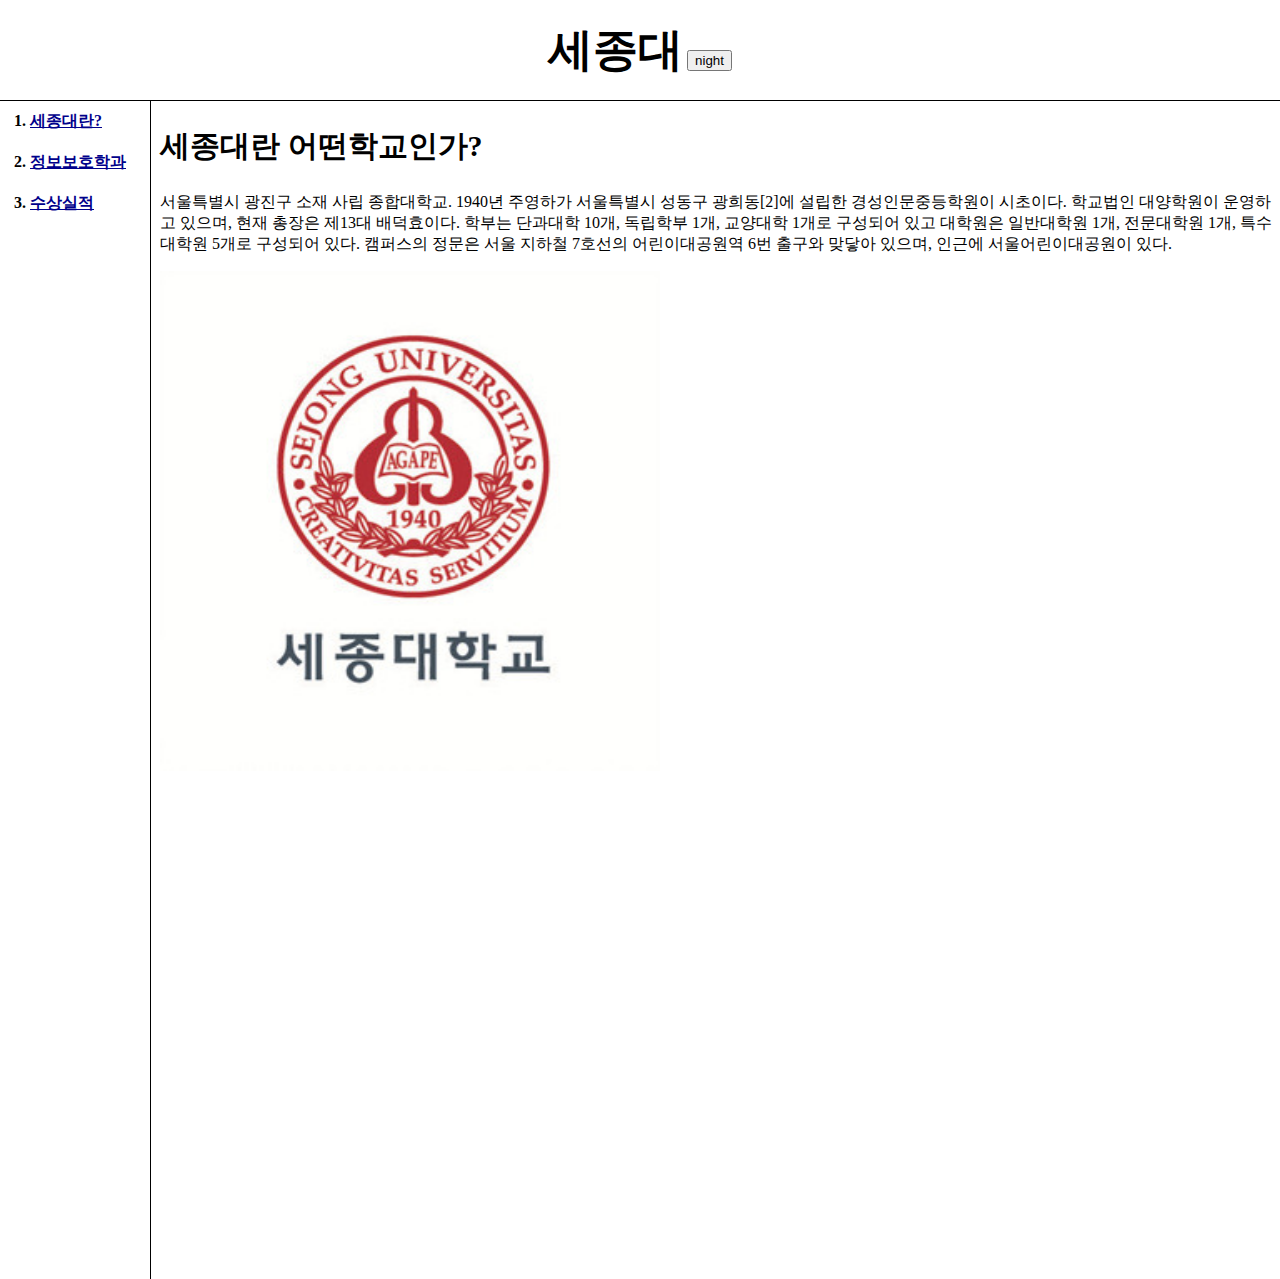
<file: index.html>
<!doctype html>
<html>
<head>
  <!--javascript를 불러오는 -->
  <script src="Night_day & Links.js"></script>
  <title>세종대 정보보호학과 소개</title>
  <meta charset="utf-8">
  <!-- Global site tag (gtag.js) - Google Analytics -->
<script async src="https://www.googletagmanager.com/gtag/js?id=G-V13BR26G4M"></script>
<script>
  window.dataLayer = window.dataLayer || [];
  function gtag(){dataLayer.push(arguments);}
  gtag('js', new Date());

  gtag('config', 'G-V13BR26G4M');
</script>
<!--여기는 style.css를 불러오는 -->
<link rel="stylesheet" href="style.css">
</head>


<body style="margin:0;">
  <div class="title">
    <h1>세종대</h1>
    <input type="button" value="night" onclick="
      NightDayHandler(this);
    ">
  </div>
<div id="grid">
  <ol id="ol_left">
    <li><a href="index.html">세종대란?</li></a>
    <li><a href="정보보호학과란.html">정보보호학과</li></a>
    <li><a href="상.html">수상실적</li></a>
  </ol>
  <div>
    <h2 style="font-size:30px;"><!--<a href="http://www.sejong.ac.kr/" target="_blank" title="세종대학교홈페이지">-->세종대란 어떤학교인가?</h2>
    <p>서울특별시 광진구 소재 사립 종합대학교. 1940년 주영하가 서울특별시 성동구 광희동[2]에 설립한 경성인문중등학원이 시초이다.
     학교법인 대양학원이 운영하고 있으며, 현재 총장은 제13대 배덕효이다. 학부는 단과대학 10개, 독립학부 1개, 교양대학 1개로 구성되어 있고
     대학원은 일반대학원 1개, 전문대학원 1개, 특수대학원 5개로 구성되어 있다. 캠퍼스의 정문은 서울 지하철 7호선의 어린이대공원역 6번 출구와 맞닿아
     있으며, 인근에 서울어린이대공원이 있다.
   </p>

    <img  width="500" height="500" src="세종대 로고.jpg" alt="세종대 로고">
    <iframe style="width:1000px; height:500px;" src="https://www.youtube.com/embed/nsQKgQHuygU" frameborder="0" allow="accelerometer; autoplay; clipboard-write; encrypted-media; gyroscope; picture-in-picture" allowfullscreen></iframe>
  </div>
</div>
    <div id="disqus_thread"></div>
  <script>
        /**
        *  RECOMMENDED CONFIGURATION VARIABLES: EDIT AND UNCOMMENT THE SECTION BELOW TO INSERT DYNAMIC VALUES FROM YOUR PLATFORM OR CMS.
        *  LEARN WHY DEFINING THESE VARIABLES IS IMPORTANT: https://disqus.com/admin/universalcode/#configuration-variables    */
        /*
        var disqus_config = function () {
        this.page.url = PAGE_URL;  // Replace PAGE_URL with your page's canonical URL variable
        this.page.identifier = PAGE_IDENTIFIER; // Replace PAGE_IDENTIFIER with your page's unique identifier variable
        };
        */
        (function() { // DON'T EDIT BELOW THIS LINE
        var d = document, s = d.createElement('script');
        s.src = 'https://sejong.disqus.com/embed.js';
        s.setAttribute('data-timestamp', +new Date());
        (d.head || d.body).appendChild(s);
        })();
    </script>
    <noscript>Please enable JavaScript to view the <a href="https://disqus.com/?ref_noscript">comments powered by Disqus.</a></noscript>

    <!--Start of Tawk.to Script-->
    <script type="text/javascript">
    var Tawk_API=Tawk_API||{}, Tawk_LoadStart=new Date();
    (function(){
    var s1=document.createElement("script"),s0=document.getElementsByTagName("script")[0];
    s1.async=true;
    s1.src='https://embed.tawk.to/601add4ec31c9117cb75835d/1etkf0v90';
    s1.charset='UTF-8';
    s1.setAttribute('crossorigin','*');
    s0.parentNode.insertBefore(s1,s0);
    })();
    </script>
    <!--End of Tawk.to Script-->
</body>
</html>
</file>
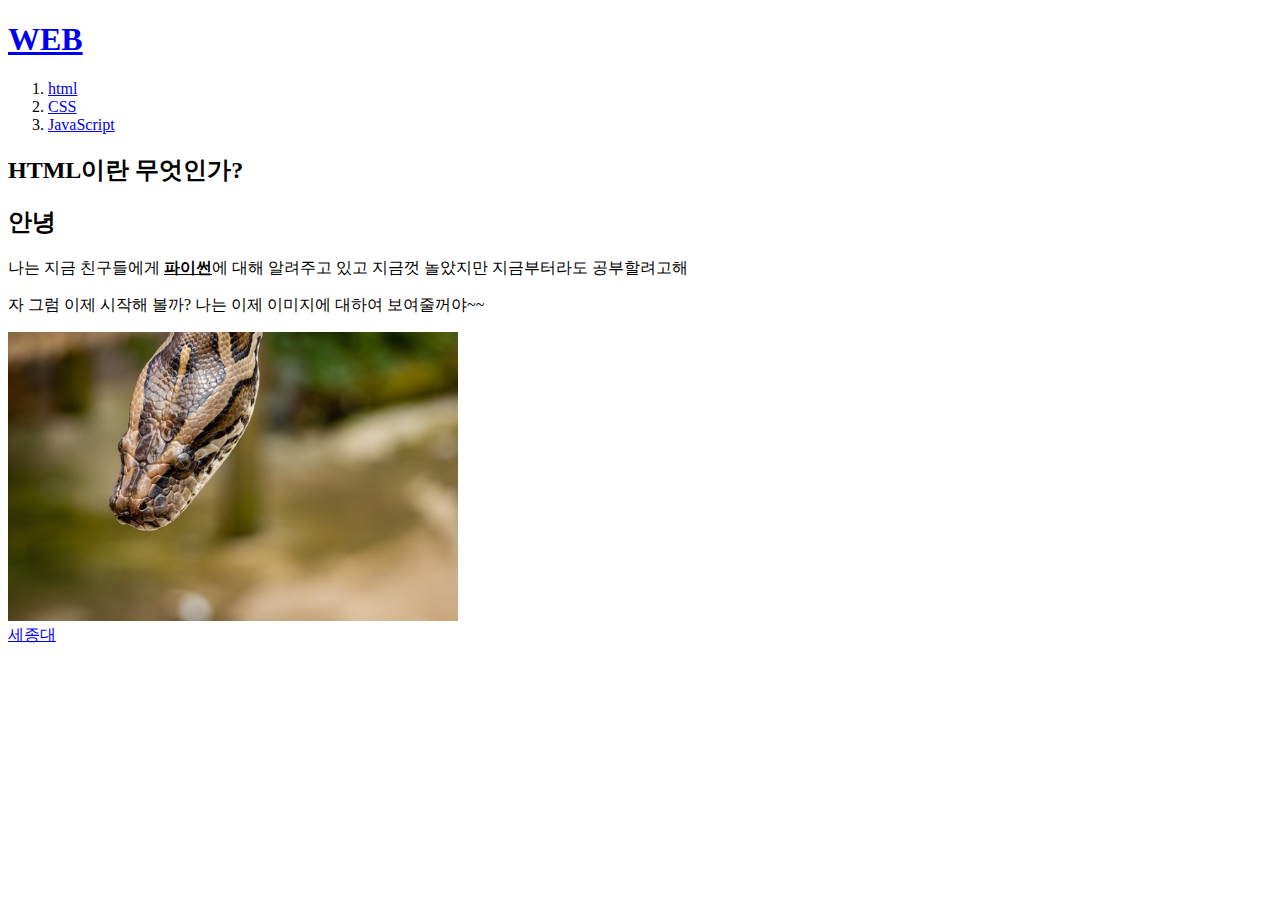
<file: 1.html>
<!doctype html>
<html>
<head>

  <title>WEB1 - html</title>
  <meta charset="utf-8">
</head>
<body>
  <h1><a href="index.html">WEB</h1><a>
  <ol>
    <li><a href="1.html">html</li></a>
    <li><a href="2.html">CSS</li></a>
    <li><a href="3.html">JavaScript</li></a>
  </ol>
  <h2>HTML이란 무엇인가?</h2>
  <h2>안녕</h2>
  <p>나는 지금 친구들에게 <u><strong>파이썬</strong></u>에 대해 알려주고 있고 지금껏 놀았지만 지금부터라도 공부할려고해</p>
  <p>자 그럼 이제 시작해 볼까? 나는 이제 이미지에 대하여 보여줄꺼야~~</p>
  <img  width="450" src="coding.jpg">
  <br><a href="http://www.sejong.ac.kr/" target="_blank" title="세종대학교홈페이지">세종대</a>
</body>
</html>
</file>
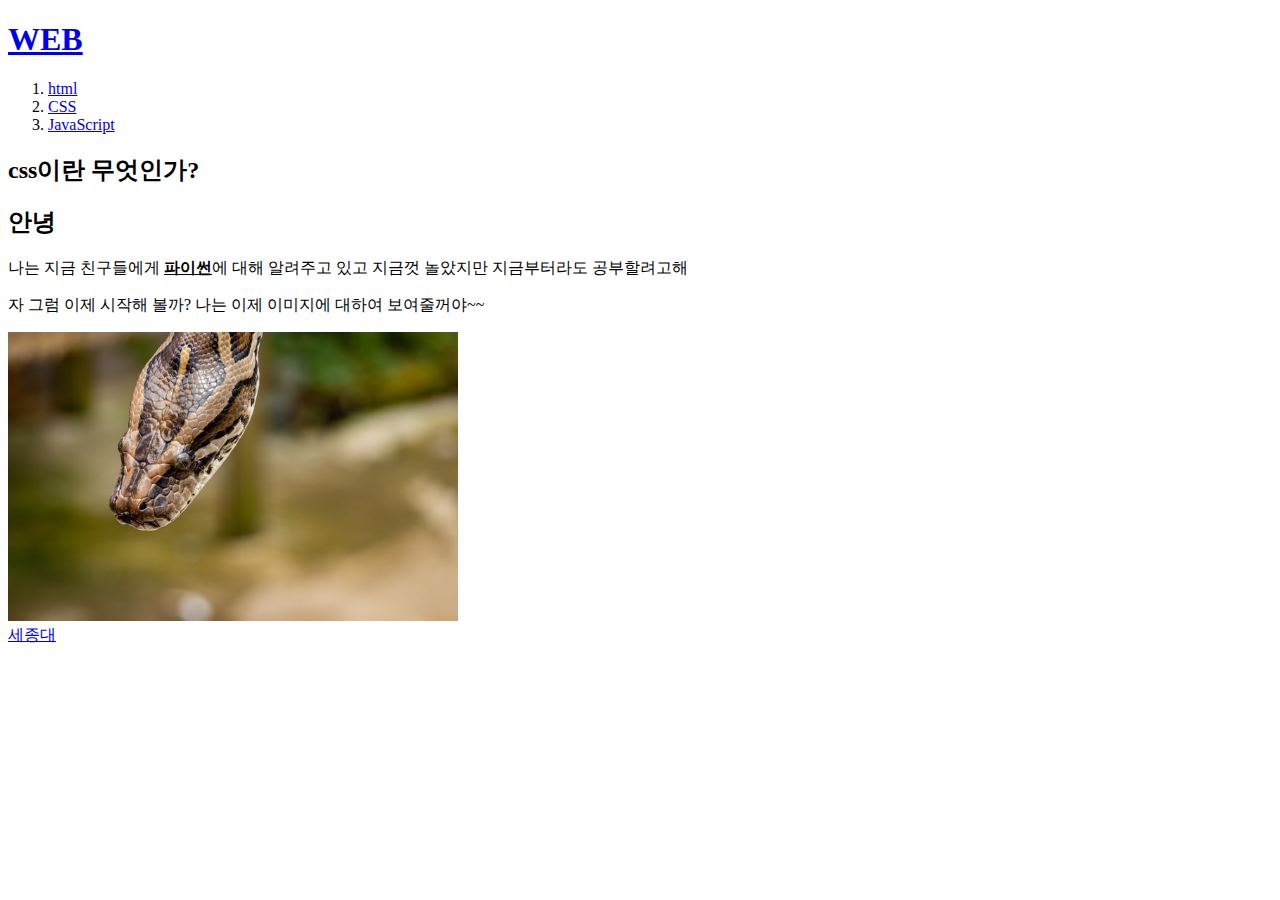
<file: 2.html>
<!doctype html>
<html>
<head>

  <title>WEB1 - html</title>
  <meta charset="utf-8">
</head>
<body>
  <h1><a href="index.html">WEB</h1><a>
  <ol>
    <li><a href="1.html">html</li></a>
    <li><a href="2.html">CSS</li></a>
    <li><a href="3.html">JavaScript</li></a>
  </ol>
  <h2>css이란 무엇인가?</h2>
  <h2>안녕</h2>
  <p>나는 지금 친구들에게 <u><strong>파이썬</strong></u>에 대해 알려주고 있고 지금껏 놀았지만 지금부터라도 공부할려고해</p>
  <p>자 그럼 이제 시작해 볼까? 나는 이제 이미지에 대하여 보여줄꺼야~~</p>
  <img  width="450" src="coding.jpg">
  <br><a href="http://www.sejong.ac.kr/" target="_blank" title="세종대학교홈페이지">세종대</a>
</body>
</html>
</file>
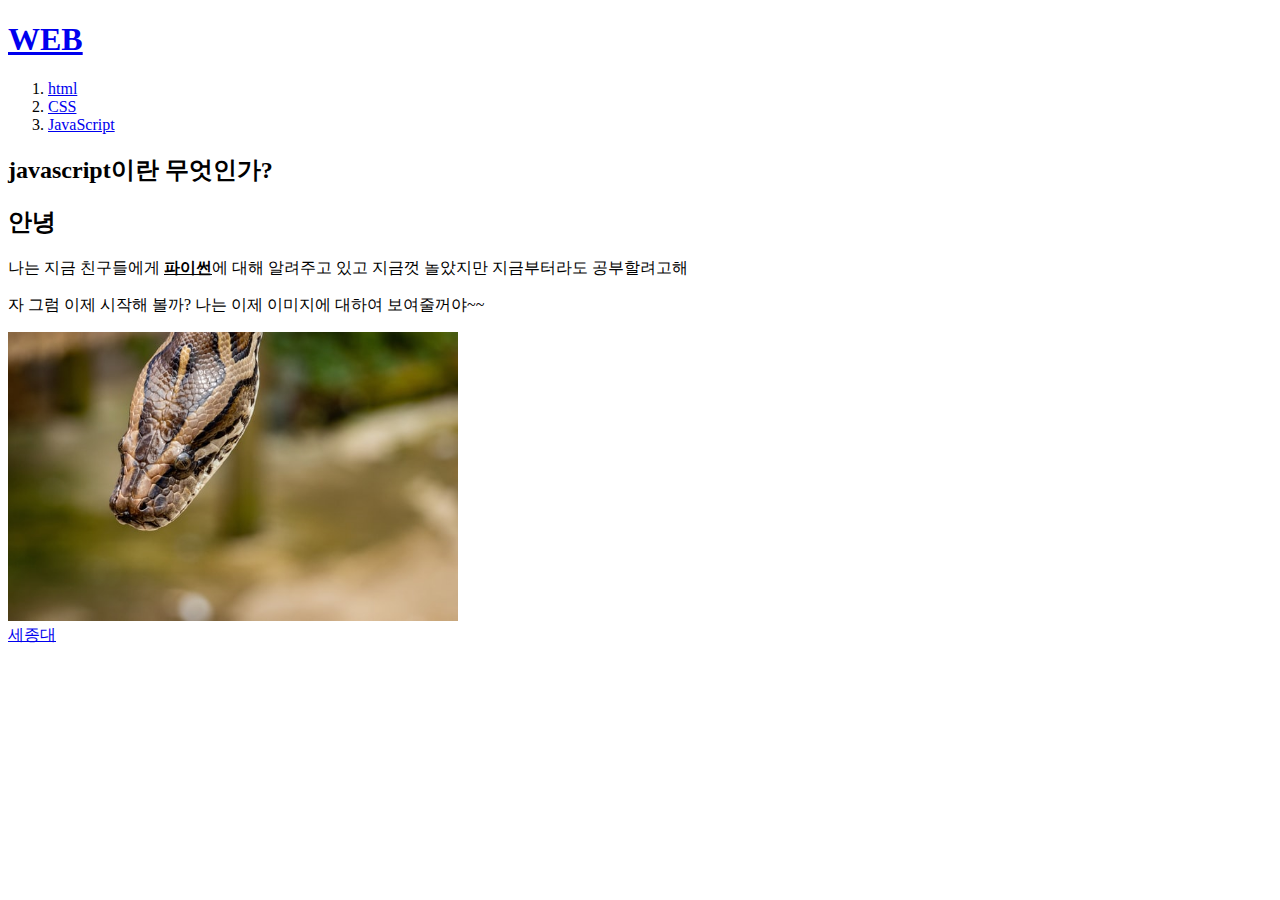
<file: 3.html>
<!doctype html>
<html>
<head>

  <title>WEB1 - html</title>
  <meta charset="utf-8">
</head>
<body>
  <h1><a href="index.html">WEB</h1><a>
  <ol>
    <li><a href="1.html">html</li></a>
    <li><a href="2.html">CSS</li></a>
    <li><a href="3.html">JavaScript</li></a>
  </ol>
  <h2>javascript이란 무엇인가?</h2>
  <h2>안녕</h2>
  <p>나는 지금 친구들에게 <u><strong>파이썬</strong></u>에 대해 알려주고 있고 지금껏 놀았지만 지금부터라도 공부할려고해</p>
  <p>자 그럼 이제 시작해 볼까? 나는 이제 이미지에 대하여 보여줄꺼야~~</p>
  <img  width="450" src="coding.jpg">
  <br><a href="http://www.sejong.ac.kr/" target="_blank" title="세종대학교홈페이지">세종대</a>
</body>
</html>
</file>
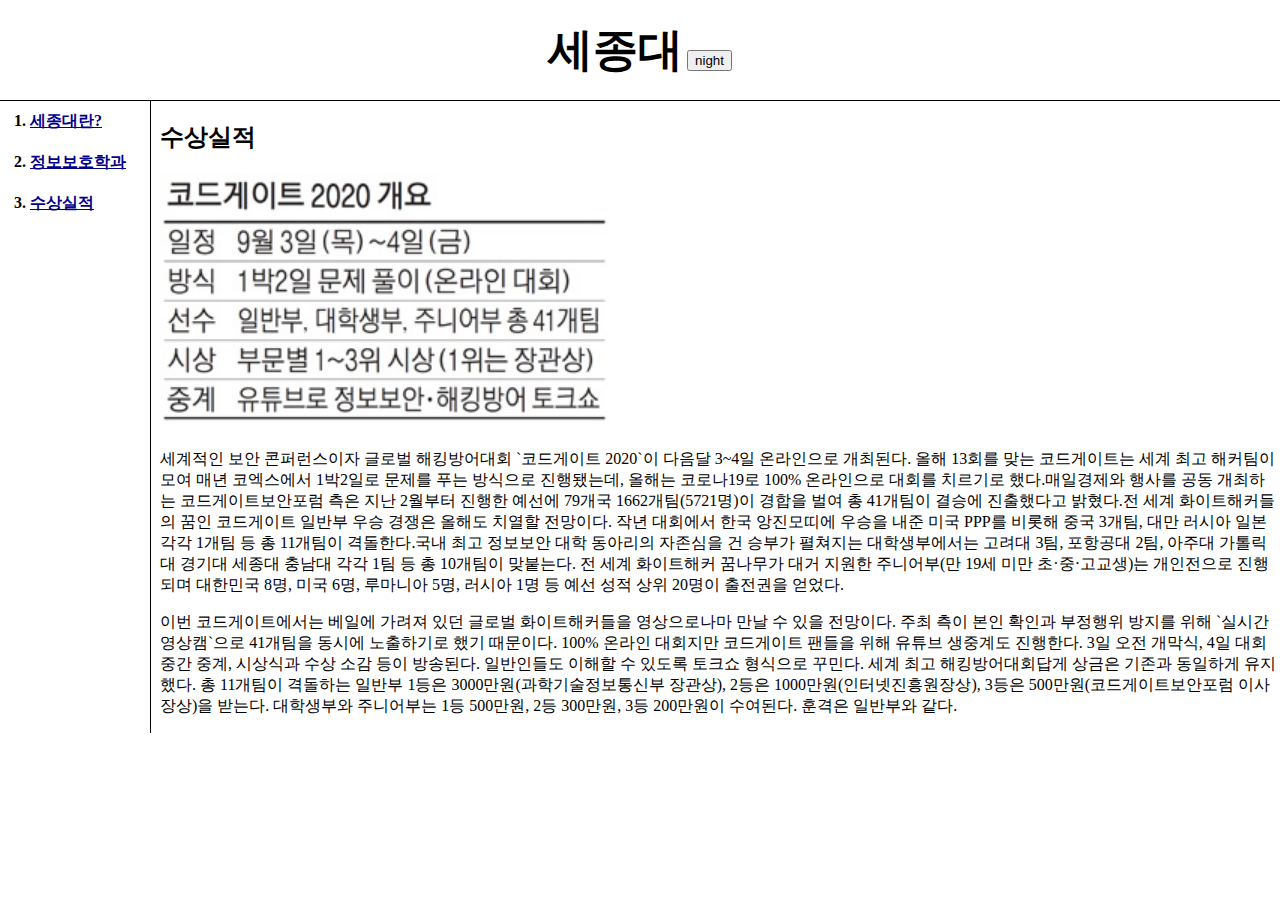
<file: 상.html>
<!doctype html>
<html>
<head>
  <script src="Night_day & Links.js"></script>

  <title>세종대 정보보호학과 소개</title>
  <meta charset="utf-8">
  <!-- Global site tag (gtag.js) - Google Analytics -->
<script async src="https://www.googletagmanager.com/gtag/js?id=G-V13BR26G4M"></script>
<script>
  window.dataLayer = window.dataLayer || [];
  function gtag(){dataLayer.push(arguments);}
  gtag('js', new Date());

  gtag('config', 'G-V13BR26G4M');
</script>
<!--여기는 style.css를 불러오는 -->
<link rel="stylesheet" href="style.css">
</head>


<body style="margin:0;">
<div class="title">
  <h1>세종대</h1>
  <input type="button" value="night" onclick="
    NightDayHandler(this);
  ">
</div>
<div id="grid">
  <ol id="ol_left">
    <li><a href="index.html">세종대란?</li></a>
    <li><a href="정보보호학과란.html">정보보호학과</li></a>
    <li><a href="상.html">수상실적</li></a>
  </ol>
  <div>
    <h2>수상실적</h2>
    <img  width="450" height="" src="코드게이트.jpg">
    <p>세계적인 보안 콘퍼런스이자 글로벌 해킹방어대회 `코드게이트 2020`이 다음달 3~4일 온라인으로 개최된다. 올해 13회를 맞는 코드게이트는 세계 최고 해커팀이 모여 매년 코엑스에서 1박2일로 문제를 푸는 방식으로 진행됐는데, 올해는 코로나19로 100% 온라인으로 대회를 치르기로 했다.매일경제와 행사를 공동 개최하는 코드게이트보안포럼 측은 지난 2월부터 진행한 예선에 79개국 1662개팀(5721명)이 경합을 벌여 총 41개팀이 결승에 진출했다고 밝혔다.전 세계 화이트해커들의 꿈인 코드게이트 일반부 우승 경쟁은 올해도 치열할 전망이다. 작년 대회에서 한국 앙진모띠에 우승을 내준 미국 PPP를 비롯해 중국 3개팀, 대만 러시아 일본 각각 1개팀 등 총 11개팀이 격돌한다.국내 최고 정보보안 대학 동아리의 자존심을 건 승부가 펼쳐지는 대학생부에서는 고려대 3팀, 포항공대 2팀, 아주대 가톨릭대 경기대 세종대 충남대 각각 1팀 등 총 10개팀이 맞붙는다. 전 세계 화이트해커 꿈나무가 대거 지원한 주니어부(만 19세 미만 초·중·고교생)는 개인전으로 진행되며 대한민국 8명, 미국 6명, 루마니아 5명, 러시아 1명 등 예선 성적 상위 20명이 출전권을 얻었다.</p>
    <p>이번 코드게이트에서는 베일에 가려져 있던 글로벌 화이트해커들을 영상으로나마 만날 수 있을 전망이다. 주최 측이 본인 확인과 부정행위 방지를 위해 `실시간 영상캠`으로 41개팀을 동시에 노출하기로 했기 때문이다. 100% 온라인 대회지만 코드게이트 팬들을 위해 유튜브 생중계도 진행한다. 3일 오전 개막식, 4일 대회 중간 중계, 시상식과 수상 소감 등이 방송된다. 일반인들도 이해할 수 있도록 토크쇼 형식으로 꾸민다. 세계 최고 해킹방어대회답게 상금은 기존과 동일하게 유지했다. 총 11개팀이 격돌하는 일반부 1등은 3000만원(과학기술정보통신부 장관상), 2등은 1000만원(인터넷진흥원장상), 3등은 500만원(코드게이트보안포럼 이사장상)을 받는다. 대학생부와 주니어부는 1등 500만원, 2등 300만원, 3등 200만원이 수여된다. 훈격은 일반부와 같다.</p>
  </div>
</div>
</body>
</html>
</file>
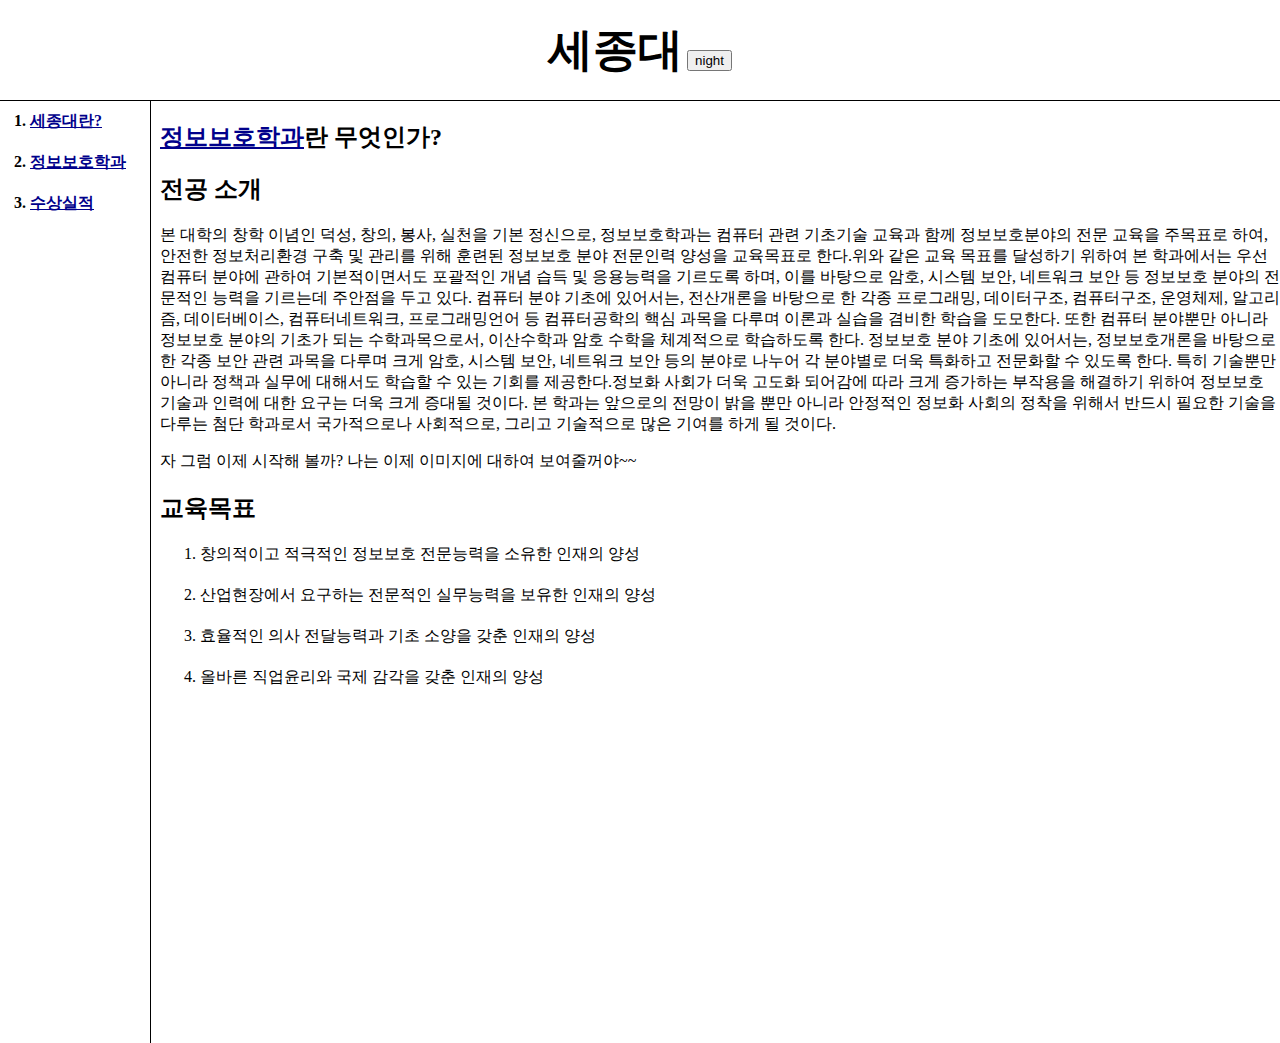
<file: 정보보호학과란.html>
<!doctype html>
<html>
<head>
  <script src="Night_day & Links.js"></script>
  <title>세종대 정보보호학과 소개</title>
  <meta charset="utf-8">
  <!-- Global site tag (gtag.js) - Google Analytics -->
<script async src="https://www.googletagmanager.com/gtag/js?id=G-V13BR26G4M"></script>
<script>
  window.dataLayer = window.dataLayer || [];
  function gtag(){dataLayer.push(arguments);}
  gtag('js', new Date());

  gtag('config', 'G-V13BR26G4M');
</script>
<!--여기는 style.css를 불러오는 -->
<link rel="stylesheet" href="style.css">
</head>


<body style="margin:0;">
  <div class="title">
    <h1>세종대</h1>
    <input type="button" value="night" onclick="
      NightDayHandler(this);
    ">
  </div>
  <div id="grid">
  <ol id="ol_left">
    <li><a href="index.html">세종대란?</li></a>
    <li><a href="정보보호학과란.html">정보보호학과</li></a>
    <li><a href="상.html">수상실적</li></a>
  </ol>
    <div>
      <h2><a href="http://www.sejong.ac.kr/college/software_02_1.html" target="_blank" title="세종대 정보보호학과 홈페이지 ">정보보호학과</a>란 무엇인가?</h2>
      <h2>전공 소개</h2>
      <p> 본 대학의 창학 이념인 덕성, 창의, 봉사, 실천을 기본 정신으로, 정보보호학과는 컴퓨터 관련 기초기술 교육과 함께 정보보호분야의 전문 교육을 주목표로 하여, 안전한 정보처리환경 구축 및 관리를 위해 훈련된 정보보호 분야 전문인력 양성을 교육목표로 한다.위와 같은 교육 목표를 달성하기 위하여 본 학과에서는 우선 컴퓨터 분야에 관하여 기본적이면서도 포괄적인 개념 습득 및 응용능력을 기르도록 하며, 이를 바탕으로 암호, 시스템 보안, 네트워크 보안 등 정보보호 분야의 전문적인 능력을 기르는데 주안점을 두고 있다. 컴퓨터 분야 기초에 있어서는, 전산개론을 바탕으로 한 각종 프로그래밍, 데이터구조, 컴퓨터구조, 운영체제, 알고리즘, 데이터베이스, 컴퓨터네트워크, 프로그래밍언어 등 컴퓨터공학의 핵심 과목을 다루며 이론과 실습을 겸비한 학습을 도모한다. 또한 컴퓨터 분야뿐만 아니라 정보보호 분야의 기초가 되는 수학과목으로서, 이산수학과 암호 수학을 체계적으로 학습하도록 한다. 정보보호 분야 기초에 있어서는, 정보보호개론을 바탕으로 한 각종 보안 관련 과목을 다루며 크게 암호, 시스템 보안, 네트워크 보안 등의 분야로 나누어 각 분야별로 더욱 특화하고 전문화할 수 있도록 한다. 특히 기술뿐만 아니라 정책과 실무에 대해서도 학습할 수 있는 기회를 제공한다.정보화 사회가 더욱 고도화 되어감에 따라 크게 증가하는 부작용을 해결하기 위하여 정보보호 기술과 인력에 대한 요구는 더욱 크게 증대될 것이다. 본 학과는 앞으로의 전망이 밝을 뿐만 아니라 안정적인 정보화 사회의 정착을 위해서 반드시 필요한 기술을 다루는 첨단 학과로서 국가적으로나 사회적으로, 그리고 기술적으로 많은 기여를 하게 될 것이다.</p>
      <p>자 그럼 이제 시작해 볼까? 나는 이제 이미지에 대하여 보여줄꺼야~~</p>
      <h2>교육목표</h2>
      <ol style="width:600px">
        <li>창의적이고 적극적인 정보보호 전문능력을 소유한 인재의 양성</li>
        <li>산업현장에서 요구하는 전문적인 실무능력을 보유한 인재의 양성</li>
        <li>효율적인 의사 전달능력과 기초 소양을 갖춘 인재의 양성</li>
        <li>올바른 직업윤리와 국제 감각을 갖춘 인재의 양성</li>
      </ol>
      <iframe width="560" height="315" src="https://www.youtube.com/embed/EoNkQo5VVpM" frameborder="0" allow="accelerometer; autoplay; clipboard-write; encrypted-media; gyroscope; picture-in-picture" allowfullscreen></iframe>
    </div>
  </div>
</body>
</html>
</file>
<file: style.css>
.title{
  border-bottom: black 1px solid;
  padding: 20px;
  text-align:center;
}
.title h1{
  font-size:45px;
  display:inline;
}

#grid{
  display:grid;
  grid-template-columns: 160px 1fr;
}

#grid a{
  text-decoration:underline;
  color : darkblue;
}
#grid #ol_left{
  border-right: black 1px solid;
  width : 120px;
  margin:0;
  padding-left:30px;
  padding-top :10px;
  font-weight : bolder;
}
#grid li{
  padding-bottom: 20px;
}
.img_media{
  display:grid;
  grid-template-columns: 1fr 1fr;
}
</file>
